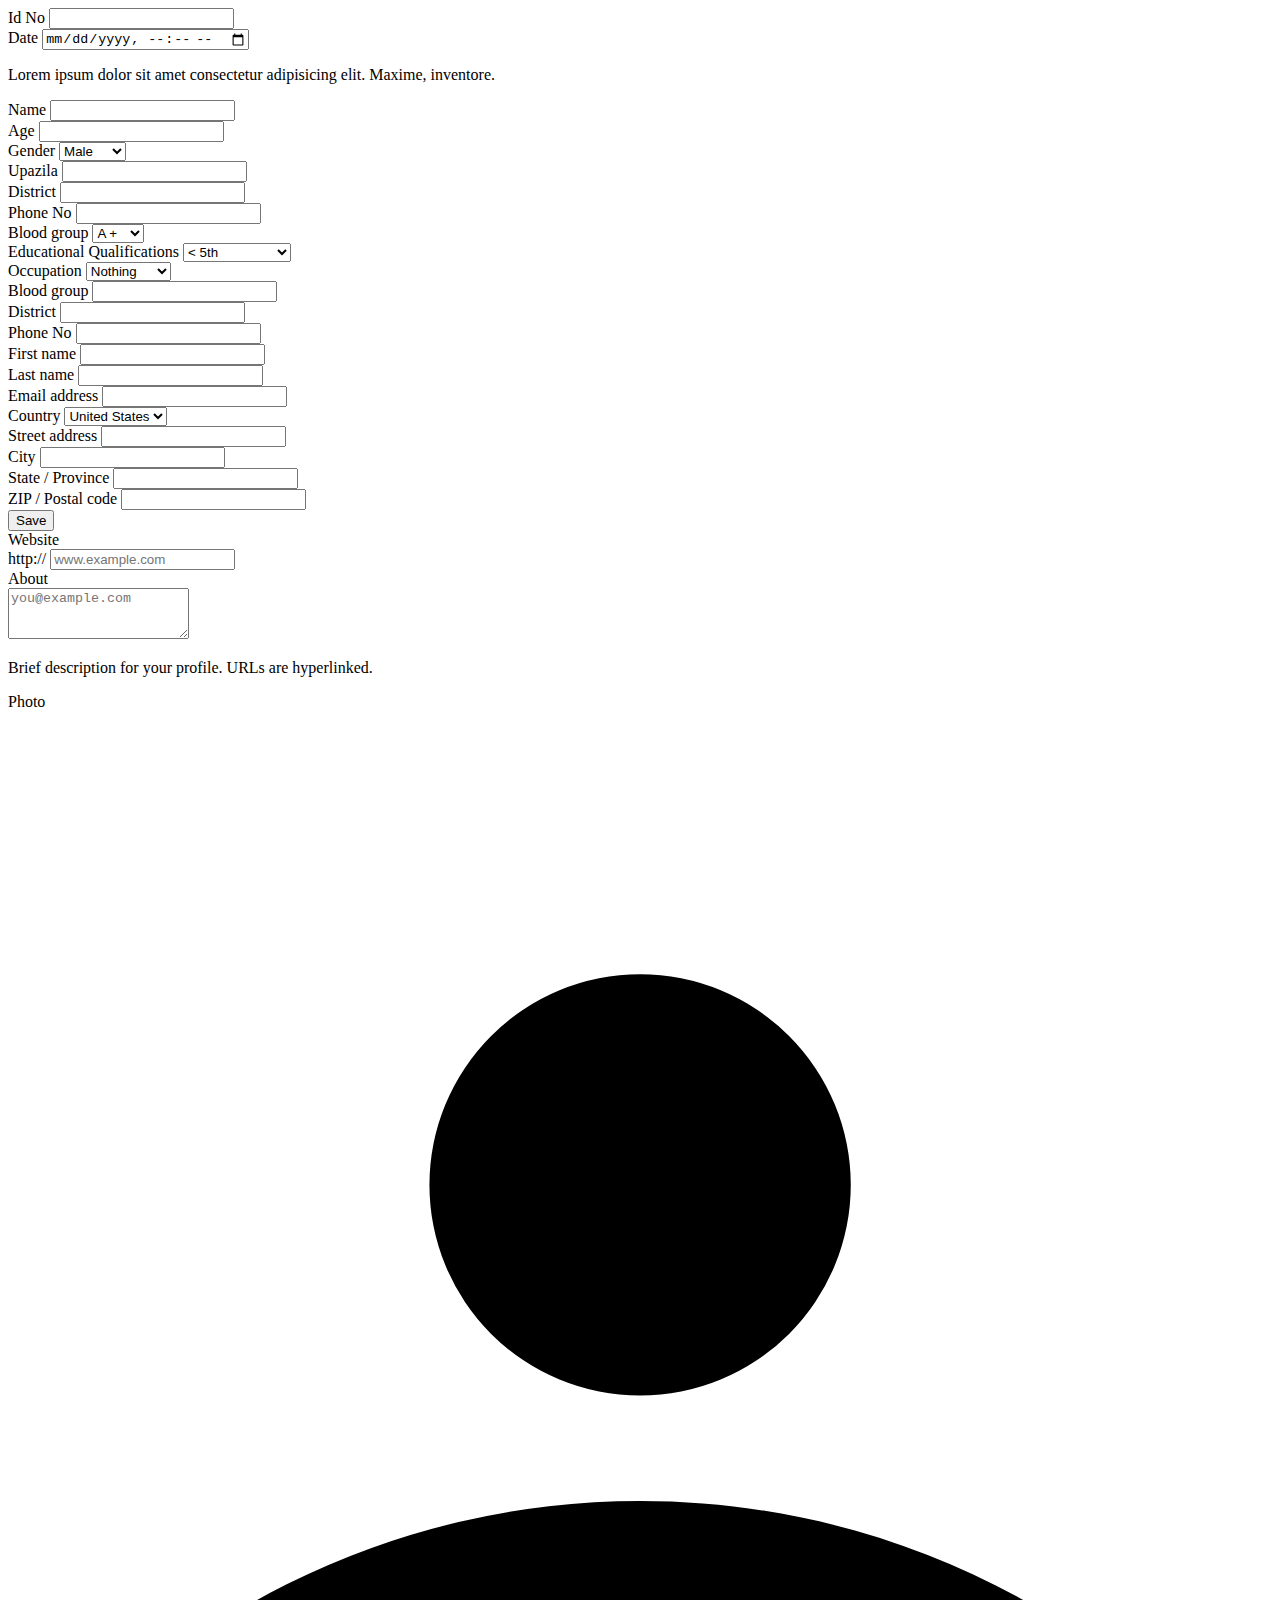
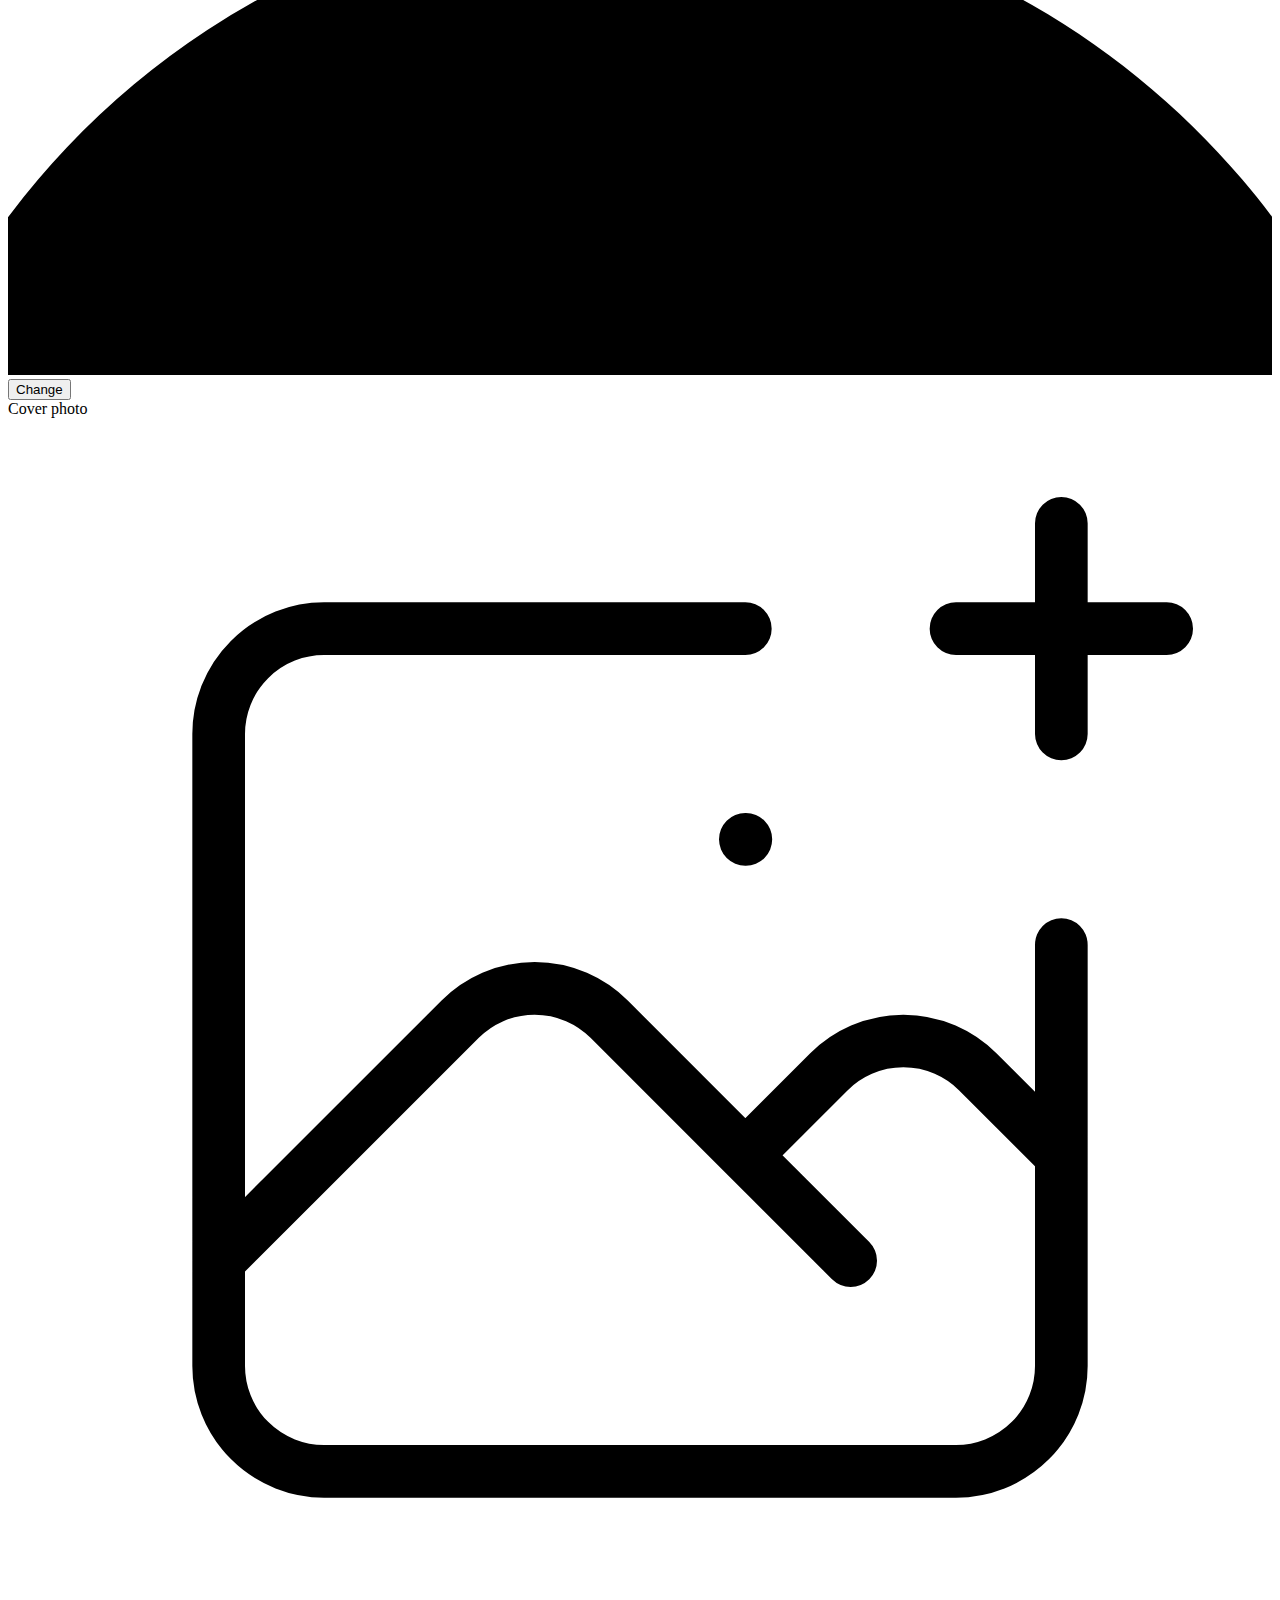
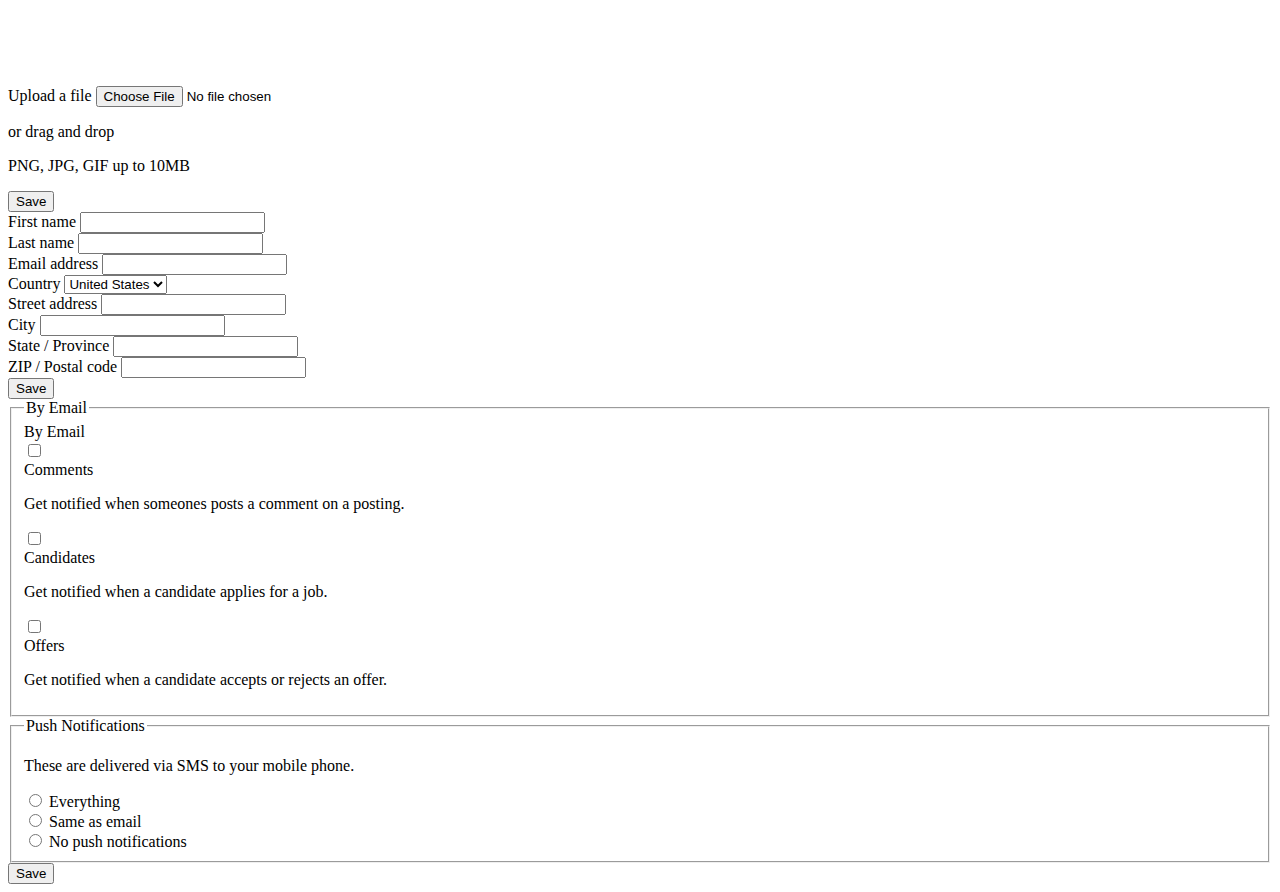
<file: demo.html>
<!DOCTYPE html>
<html lang="en">
<head>
	<meta charset="UTF-8">
	<meta http-equiv="X-UA-Compatible" content="IE=edge">
	<meta name="viewport" content="width=device-width, initial-scale=1.0">
	<title>Document</title>
	<link rel="stylesheet" href="./css/style.css">
</head>
<body>
			<div class="mt-10 sm:mt-8">
				<div class="md:grid md:grid-cols-5 md:gap-6">
			
			
			
					<div class="mt-5 md:mt-0 md:col-span-4">
						<form action="#" method="POST">
							<div class="shadow overflow-hidden sm:rounded-md">
								<div class="px-4 py-5 bg-white sm:p-6">
									<div class="grid grid-cols-6 gap-6">
			
			
										<div class="col-span-6 sm:col-span-2 justify-start">
											<label for="first-name" class="block text-sm font-medium text-gray-700">Id
												No</label>
											<input type="Number" name="first-name" id="first-name" autocomplete="given-name"
												class="mt-1 focus:ring-indigo-500 focus:border-indigo-500 block w-full shadow-sm sm:text-sm border-gray-300 rounded-md">
										</div>
			
										<div class="col-span-6 hidden sm:block sm:col-span-2 ">
										</div>
										<div class="col-span-6 sm:col-span-2 text-right">
											<label for="last-name" class="block text-sm font-medium text-gray-700">Date</label>
											<input type="datetime-local" name="date" id="last-name" autocomplete="family-name"
												class="mt-1 focus:ring-indigo-500 focus:border-indigo-500 block w-full shadow-sm sm:text-sm border-gray-300 rounded-md">
										</div>
			
										<div class="col-span-6">
											<p class="text-center text-xl font-semibold border-b-4 border-pink-300 pb-4">
												Lorem ipsum dolor sit amet consectetur adipisicing elit. Maxime, inventore.
											</p>
										</div>
			
										<div class="col-span-6 sm:col-span-6 lg:col-span-2">
											<label for="name" class="block text-sm font-medium text-gray-700">Name</label>
											<input type="text" name="name" id="name" autocomplete="address-level2"
												class="mt-1 focus:ring-indigo-500 focus:border-indigo-500 block w-full shadow-sm sm:text-sm border-gray-300 rounded-md">
										</div>
			
										<div class="col-span-6 sm:col-span-3 lg:col-span-2">
											<label for="region" class="block text-sm font-medium text-gray-700">Age</label>
											<input type="Number" name="region" id="region" autocomplete="address-level1"
												class="mt-1 focus:ring-indigo-500 focus:border-indigo-500 block w-full shadow-sm sm:text-sm border-gray-300 rounded-md">
										</div>
			
										<div class="col-span-6 sm:col-span-3 lg:col-span-2">
											<label for="country" class="block text-sm font-medium text-gray-700">Gender</label>
											<select id="country" name="country" autocomplete="country-name"
												class="mt-1 block w-full py-2 px-3 border border-gray-300 bg-white rounded-md shadow-sm focus:outline-none focus:ring-indigo-500 focus:border-indigo-500 sm:text-sm">
												<option>Male</option>
												<option>Female</option>
												<option>Other</option>
											</select>
										</div>
			
										<div class="col-span-6 sm:col-span-3 lg:col-span-2">
											<label for="region" class="block text-sm font-medium text-gray-700">Upazila</label>
											<input type="text" name="region" id="region" autocomplete="address-level1"
												class="mt-1 focus:ring-indigo-500 focus:border-indigo-500 block w-full shadow-sm sm:text-sm border-gray-300 rounded-md">
										</div>
										<div class="col-span-6 sm:col-span-3 lg:col-span-2">
											<label for="region" class="block text-sm font-medium text-gray-700">District</label>
											<input type="text" name="region" id="region" autocomplete="address-level1"
												class="mt-1 focus:ring-indigo-500 focus:border-indigo-500 block w-full shadow-sm sm:text-sm border-gray-300 rounded-md">
										</div>
			
										<div class="col-span-6 sm:col-span-3 lg:col-span-2">
											<label for="country" class="block text-sm font-medium text-gray-700">Phone
												No</label>
											<input type="Number" name="region" id="region" autocomplete="address-level1"
												class="mt-1 focus:ring-indigo-500 focus:border-indigo-500 block w-full shadow-sm sm:text-sm border-gray-300 rounded-md">
										</div>
			
										<div class="col-span-6 sm:col-span-6 lg:col-span-2">
											<label for="country" class="block text-sm font-medium text-gray-700">Blood
												group</label>
											<select id="country" name="country" autocomplete="country-name"
												class="mt-1 block w-full py-2 px-3 border border-gray-300 bg-white rounded-md shadow-sm focus:outline-none focus:ring-indigo-500 focus:border-indigo-500 sm:text-sm">
												<option>A +</option>
												<option>A -</option>
												<option>B +</option>
												<option>B -</option>
												<option>AB +</option>
												<option>AB -</option>
												<option>O +</option>
												<option>O -</option>
			
											</select>
										</div>
			
			
			
										<div class="col-span-6 sm:col-span-6 lg:col-span-2">
											<label for="country" class="block text-sm font-medium text-gray-700">Educational
												Qualifications</label>
											<select id="country" name="country" autocomplete="country-name"
												class="mt-1 block w-full py-2 px-3 border border-gray-300 bg-white rounded-md shadow-sm focus:outline-none focus:ring-indigo-500 focus:border-indigo-500 sm:text-sm">
												<option>
													< 5th</option>
												<option>
													< 10th</option>
												<option>SSC</option>
												<option>HSC</option>
												<option>Graduate</option>
												<option>Post Graduate</option>
											</select>
										</div>
			
			
										<div class="col-span-6 sm:col-span-6 lg:col-span-2">
											<label for="country" class="block text-sm font-medium text-gray-700">Occupation</label>
											<select id="country" name="country" autocomplete="country-name"
												class="mt-1 block w-full py-2 px-3 border border-gray-300 bg-white rounded-md shadow-sm focus:outline-none focus:ring-indigo-500 focus:border-indigo-500 sm:text-sm">
												<option>Nothing</option>
												<option>Student</option>
												<option>Job</option>
												<option>Business</option>
												<option>Housewife</option>
												<option>Retired</option>
												<option>Other</option>
			
											</select>
										</div>
			
			
			
			
			
			
			
			
			
			
										<div class="col-span-6 sm:col-span-6 lg:col-span-2">
											<label for="name" class="block text-sm font-medium text-gray-700">Blood
												group</label>
											<input type="text" name="name" id="name" autocomplete="address-level2"
												class="mt-1 focus:ring-indigo-500 focus:border-indigo-500 block w-full shadow-sm sm:text-sm border-gray-300 rounded-md">
										</div>
			
										<div class="col-span-6 sm:col-span-3 lg:col-span-2">
											<label for="region" class="block text-sm font-medium text-gray-700">District</label>
											<input type="text" name="region" id="region" autocomplete="address-level1"
												class="mt-1 focus:ring-indigo-500 focus:border-indigo-500 block w-full shadow-sm sm:text-sm border-gray-300 rounded-md">
										</div>
			
										<div class="col-span-6 sm:col-span-3 lg:col-span-2">
											<label for="country" class="block text-sm font-medium text-gray-700">Phone
												No</label>
											<input type="Number" name="region" id="region" autocomplete="address-level1"
												class="mt-1 focus:ring-indigo-500 focus:border-indigo-500 block w-full shadow-sm sm:text-sm border-gray-300 rounded-md">
										</div>
			
			
			
			
			
			
			
			
			
			
			
			
			
			
										<div class="col-span-6 sm:col-span-3">
											<label for="first-name" class="block text-sm font-medium text-gray-700">First
												name</label>
											<input type="text" name="first-name" id="first-name" autocomplete="given-name"
												class="mt-1 focus:ring-indigo-500 focus:border-indigo-500 block w-full shadow-sm sm:text-sm border-gray-300 rounded-md">
										</div>
			
										<div class="col-span-6 sm:col-span-3">
											<label for="last-name" class="block text-sm font-medium text-gray-700">Last
												name</label>
											<input type="text" name="last-name" id="last-name" autocomplete="family-name"
												class="mt-1 focus:ring-indigo-500 focus:border-indigo-500 block w-full shadow-sm sm:text-sm border-gray-300 rounded-md">
										</div>
			
										<div class="col-span-6 sm:col-span-4">
											<label for="email-address" class="block text-sm font-medium text-gray-700">Email
												address</label>
											<input type="text" name="email-address" id="email-address" autocomplete="email"
												class="mt-1 focus:ring-indigo-500 focus:border-indigo-500 block w-full shadow-sm sm:text-sm border-gray-300 rounded-md">
										</div>
			
										<div class="col-span-6 sm:col-span-3">
											<label for="country" class="block text-sm font-medium text-gray-700">Country</label>
											<select id="country" name="country" autocomplete="country-name"
												class="mt-1 block w-full py-2 px-3 border border-gray-300 bg-white rounded-md shadow-sm focus:outline-none focus:ring-indigo-500 focus:border-indigo-500 sm:text-sm">
												<option>United States</option>
												<option>Canada</option>
												<option>Mexico</option>
											</select>
										</div>
			
										<div class="col-span-6">
											<label for="street-address" class="block text-sm font-medium text-gray-700">Street
												address</label>
											<input type="text" name="street-address" id="street-address"
												autocomplete="street-address"
												class="mt-1 focus:ring-indigo-500 focus:border-indigo-500 block w-full shadow-sm sm:text-sm border-gray-300 rounded-md">
										</div>
			
										<div class="col-span-6 sm:col-span-6 lg:col-span-2">
											<label for="city" class="block text-sm font-medium text-gray-700">City</label>
											<input type="text" name="city" id="city" autocomplete="address-level2"
												class="mt-1 focus:ring-indigo-500 focus:border-indigo-500 block w-full shadow-sm sm:text-sm border-gray-300 rounded-md">
										</div>
			
										<div class="col-span-6 sm:col-span-3 lg:col-span-2">
											<label for="region" class="block text-sm font-medium text-gray-700">State /
												Province</label>
											<input type="text" name="region" id="region" autocomplete="address-level1"
												class="mt-1 focus:ring-indigo-500 focus:border-indigo-500 block w-full shadow-sm sm:text-sm border-gray-300 rounded-md">
										</div>
			
										<div class="col-span-6 sm:col-span-3 lg:col-span-2">
											<label for="postal-code" class="block text-sm font-medium text-gray-700">ZIP /
												Postal
												code</label>
											<input type="text" name="postal-code" id="postal-code" autocomplete="postal-code"
												class="mt-1 focus:ring-indigo-500 focus:border-indigo-500 block w-full shadow-sm sm:text-sm border-gray-300 rounded-md">
										</div>
			
			
									</div>
								</div>
								<div class="px-4 py-3 bg-gray-50 text-right sm:px-6">
									<button type="submit"
										class="inline-flex justify-center py-2 px-4 border border-transparent shadow-sm text-sm font-medium rounded-md text-white bg-indigo-600 hover:bg-indigo-700 focus:outline-none focus:ring-2 focus:ring-offset-2 focus:ring-indigo-500">Save</button>
								</div>
							</div>
						</form>
					</div>
				</div>
			</div>
			
			
			
			
			
			
			
			
			
			
			
			
			
			
			
			
			
			
			
			
			
			
			
			
			
			
			<div>
				<div class="md:grid md:grid-cols-3 md:gap-6">
			
			
			
			
			
			
			
			
			
			
			
			
			
			
			
			
			
					<div class="mt-5 md:mt-0 md:col-span-3">
						<form action="#" method="POST">
							<div class="shadow sm:rounded-md sm:overflow-hidden">
								<div class="px-4 py-5 bg-white space-y-6 sm:p-6">
									<div class="grid grid-cols-3 gap-6">
										<div class="col-span-3 sm:col-span-2">
											<label for="company-website" class="block text-sm font-medium text-gray-700">
												Website
											</label>
											<div class="mt-1 flex rounded-md shadow-sm">
												<span
													class="inline-flex items-center px-3 rounded-l-md border border-r-0 border-gray-300 bg-gray-50 text-gray-500 text-sm">
													http:// </span>
												<input type="text" name="company-website" id="company-website"
													class="focus:ring-indigo-500 focus:border-indigo-500 flex-1 block w-full rounded-none rounded-r-md sm:text-sm border-gray-300"
													placeholder="www.example.com">
											</div>
										</div>
									</div>
			
									<div>
										<label for="about" class="block text-sm font-medium text-gray-700"> About </label>
										<div class="mt-1">
											<textarea id="about" name="about" rows="3"
												class="shadow-sm focus:ring-indigo-500 focus:border-indigo-500 mt-1 block w-full sm:text-sm border border-gray-300 rounded-md"
												placeholder="you@example.com"></textarea>
										</div>
										<p class="mt-2 text-sm text-gray-500">Brief description for your profile. URLs are
											hyperlinked.</p>
									</div>
			
									<div>
										<label class="block text-sm font-medium text-gray-700"> Photo </label>
										<div class="mt-1 flex items-center">
											<span class="inline-block h-12 w-12 rounded-full overflow-hidden bg-gray-100">
												<svg class="h-full w-full text-gray-300" fill="currentColor" viewBox="0 0 24 24">
													<path
														d="M24 20.993V24H0v-2.996A14.977 14.977 0 0112.004 15c4.904 0 9.26 2.354 11.996 5.993zM16.002 8.999a4 4 0 11-8 0 4 4 0 018 0z" />
												</svg>
											</span>
											<button type="button"
												class="ml-5 bg-white py-2 px-3 border border-gray-300 rounded-md shadow-sm text-sm leading-4 font-medium text-gray-700 hover:bg-gray-50 focus:outline-none focus:ring-2 focus:ring-offset-2 focus:ring-indigo-500">Change</button>
										</div>
									</div>
			
									<div>
										<label class="block text-sm font-medium text-gray-700"> Cover photo </label>
										<div
											class="mt-1 flex justify-center px-6 pt-5 pb-6 border-2 border-gray-300 border-dashed rounded-md">
											<div class="space-y-1 text-center">
												<svg class="mx-auto h-12 w-12 text-gray-400" stroke="currentColor" fill="none"
													viewBox="0 0 48 48" aria-hidden="true">
													<path
														d="M28 8H12a4 4 0 00-4 4v20m32-12v8m0 0v8a4 4 0 01-4 4H12a4 4 0 01-4-4v-4m32-4l-3.172-3.172a4 4 0 00-5.656 0L28 28M8 32l9.172-9.172a4 4 0 015.656 0L28 28m0 0l4 4m4-24h8m-4-4v8m-12 4h.02"
														stroke-width="2" stroke-linecap="round" stroke-linejoin="round" />
												</svg>
												<div class="flex text-sm text-gray-600">
													<label for="file-upload"
														class="relative cursor-pointer bg-white rounded-md font-medium text-indigo-600 hover:text-indigo-500 focus-within:outline-none focus-within:ring-2 focus-within:ring-offset-2 focus-within:ring-indigo-500">
														<span>Upload a file</span>
														<input id="file-upload" name="file-upload" type="file" class="sr-only">
													</label>
													<p class="pl-1">or drag and drop</p>
												</div>
												<p class="text-xs text-gray-500">PNG, JPG, GIF up to 10MB</p>
											</div>
										</div>
									</div>
								</div>
								<div class="px-4 py-3 bg-gray-50 text-right sm:px-6">
									<button type="submit"
										class="inline-flex justify-center py-2 px-4 border border-transparent shadow-sm text-sm font-medium rounded-md text-white bg-indigo-600 hover:bg-indigo-700 focus:outline-none focus:ring-2 focus:ring-offset-2 focus:ring-indigo-500">Save</button>
								</div>
							</div>
						</form>
					</div>
				</div>
			</div>
			
			<div class="hidden sm:block" aria-hidden="true">
				<div class="py-5">
					<div class="border-t border-gray-200"></div>
				</div>
			</div>
			
			<div class="mt-10 sm:mt-0">
				<div class="md:grid md:grid-cols-3 md:gap-6">
			
					<div class="mt-5 md:mt-0 md:col-span-3">
						<form action="#" method="POST">
							<div class="shadow overflow-hidden sm:rounded-md">
								<div class="px-4 py-5 bg-white sm:p-6">
									<div class="grid grid-cols-6 gap-6">
										<div class="col-span-6 sm:col-span-3">
											<label for="first-name" class="block text-sm font-medium text-gray-700">First
												name</label>
											<input type="text" name="first-name" id="first-name" autocomplete="given-name"
												class="mt-1 focus:ring-indigo-500 focus:border-indigo-500 block w-full shadow-sm sm:text-sm border-gray-300 rounded-md">
										</div>
			
										<div class="col-span-6 sm:col-span-3">
											<label for="last-name" class="block text-sm font-medium text-gray-700">Last
												name</label>
											<input type="text" name="last-name" id="last-name" autocomplete="family-name"
												class="mt-1 focus:ring-indigo-500 focus:border-indigo-500 block w-full shadow-sm sm:text-sm border-gray-300 rounded-md">
										</div>
			
										<div class="col-span-6 sm:col-span-4">
											<label for="email-address" class="block text-sm font-medium text-gray-700">Email
												address</label>
											<input type="text" name="email-address" id="email-address" autocomplete="email"
												class="mt-1 focus:ring-indigo-500 focus:border-indigo-500 block w-full shadow-sm sm:text-sm border-gray-300 rounded-md">
										</div>
			
										<div class="col-span-6 sm:col-span-3">
											<label for="country" class="block text-sm font-medium text-gray-700">Country</label>
											<select id="country" name="country" autocomplete="country-name"
												class="mt-1 block w-full py-2 px-3 border border-gray-300 bg-white rounded-md shadow-sm focus:outline-none focus:ring-indigo-500 focus:border-indigo-500 sm:text-sm">
												<option>United States</option>
												<option>Canada</option>
												<option>Mexico</option>
											</select>
										</div>
			
										<div class="col-span-6">
											<label for="street-address" class="block text-sm font-medium text-gray-700">Street
												address</label>
											<input type="text" name="street-address" id="street-address"
												autocomplete="street-address"
												class="mt-1 focus:ring-indigo-500 focus:border-indigo-500 block w-full shadow-sm sm:text-sm border-gray-300 rounded-md">
										</div>
			
										<div class="col-span-6 sm:col-span-6 lg:col-span-2">
											<label for="city" class="block text-sm font-medium text-gray-700">City</label>
											<input type="text" name="city" id="city" autocomplete="address-level2"
												class="mt-1 focus:ring-indigo-500 focus:border-indigo-500 block w-full shadow-sm sm:text-sm border-gray-300 rounded-md">
										</div>
			
										<div class="col-span-6 sm:col-span-3 lg:col-span-2">
											<label for="region" class="block text-sm font-medium text-gray-700">State /
												Province</label>
											<input type="text" name="region" id="region" autocomplete="address-level1"
												class="mt-1 focus:ring-indigo-500 focus:border-indigo-500 block w-full shadow-sm sm:text-sm border-gray-300 rounded-md">
										</div>
			
										<div class="col-span-6 sm:col-span-3 lg:col-span-2">
											<label for="postal-code" class="block text-sm font-medium text-gray-700">ZIP /
												Postal
												code</label>
											<input type="text" name="postal-code" id="postal-code" autocomplete="postal-code"
												class="mt-1 focus:ring-indigo-500 focus:border-indigo-500 block w-full shadow-sm sm:text-sm border-gray-300 rounded-md">
										</div>
									</div>
								</div>
								<div class="px-4 py-3 bg-gray-50 text-right sm:px-6">
									<button type="submit"
										class="inline-flex justify-center py-2 px-4 border border-transparent shadow-sm text-sm font-medium rounded-md text-white bg-indigo-600 hover:bg-indigo-700 focus:outline-none focus:ring-2 focus:ring-offset-2 focus:ring-indigo-500">Save</button>
								</div>
							</div>
						</form>
					</div>
				</div>
			</div>
			
			<div class="hidden sm:block" aria-hidden="true">
				<div class="py-5">
					<div class="border-t border-gray-200"></div>
				</div>
			</div>
			
			<div class="mt-10 sm:mt-0">
				<div class="md:grid md:grid-cols-3 md:gap-6">
			
					<div class="mt-5 md:mt-0 md:col-span-3">
						<form action="#" method="POST">
							<div class="shadow overflow-hidden sm:rounded-md">
								<div class="px-4 py-5 bg-white space-y-6 sm:p-6">
									<fieldset>
										<legend class="sr-only">By Email</legend>
										<div class="text-base font-medium text-gray-900" aria-hidden="true">By Email</div>
										<div class="mt-4 space-y-4">
											<div class="flex items-start">
												<div class="flex items-center h-5">
													<input id="comments" name="comments" type="checkbox"
														class="focus:ring-indigo-500 h-4 w-4 text-indigo-600 border-gray-300 rounded">
												</div>
												<div class="ml-3 text-sm">
													<label for="comments" class="font-medium text-gray-700">Comments</label>
													<p class="text-gray-500">Get notified when someones posts a comment on a
														posting.</p>
												</div>
											</div>
											<div class="flex items-start">
												<div class="flex items-center h-5">
													<input id="candidates" name="candidates" type="checkbox"
														class="focus:ring-indigo-500 h-4 w-4 text-indigo-600 border-gray-300 rounded">
												</div>
												<div class="ml-3 text-sm">
													<label for="candidates" class="font-medium text-gray-700">Candidates</label>
													<p class="text-gray-500">Get notified when a candidate applies for a
														job.</p>
												</div>
											</div>
											<div class="flex items-start">
												<div class="flex items-center h-5">
													<input id="offers" name="offers" type="checkbox"
														class="focus:ring-indigo-500 h-4 w-4 text-indigo-600 border-gray-300 rounded">
												</div>
												<div class="ml-3 text-sm">
													<label for="offers" class="font-medium text-gray-700">Offers</label>
													<p class="text-gray-500">Get notified when a candidate accepts or
														rejects an
														offer.</p>
												</div>
											</div>
										</div>
									</fieldset>
									<fieldset>
										<legend class="contents text-base font-medium text-gray-900">Push Notifications
										</legend>
										<p class="text-sm text-gray-500">These are delivered via SMS to your mobile phone.
										</p>
										<div class="mt-4 space-y-4">
											<div class="flex items-center">
												<input id="push-everything" name="push-notifications" type="radio"
													class="focus:ring-indigo-500 h-4 w-4 text-indigo-600 border-gray-300">
												<label for="push-everything" class="ml-3 block text-sm font-medium text-gray-700">
													Everything </label>
											</div>
											<div class="flex items-center">
												<input id="push-email" name="push-notifications" type="radio"
													class="focus:ring-indigo-500 h-4 w-4 text-indigo-600 border-gray-300">
												<label for="push-email" class="ml-3 block text-sm font-medium text-gray-700"> Same
													as email </label>
											</div>
											<div class="flex items-center">
												<input id="push-nothing" name="push-notifications" type="radio"
													class="focus:ring-indigo-500 h-4 w-4 text-indigo-600 border-gray-300">
												<label for="push-nothing" class="ml-3 block text-sm font-medium text-gray-700"> No
													push notifications </label>
											</div>
										</div>
									</fieldset>
								</div>
								<div class="px-4 py-3 bg-gray-50 text-right sm:px-6">
									<button type="submit"
										class="inline-flex justify-center py-2 px-4 border border-transparent shadow-sm text-sm font-medium rounded-md text-white bg-indigo-600 hover:bg-indigo-700 focus:outline-none focus:ring-2 focus:ring-offset-2 focus:ring-indigo-500">Save</button>
								</div>
							</div>
						</form>
					</div>
				</div>
			</div>
			</div>
</body>
</html>
</file>
<file: css/style.css>
.left_1 {
	position: absolute;
	left: 2px;
	bottom: 172px;
}

.left_2 {
	position: absolute;
	left: 26px;
	bottom: 118px;
}

.left_3 {
	position: absolute;
	left: 53px;
	bottom: 109px;
}

.left_4 {
	position: absolute;
	left: 82px;
	bottom: 110px;
}

.left_5 {
	position: absolute;
	left: 103px;
	bottom: 118px;
}

.left_6 {
	position: absolute;
	left: 21px;
	bottom: 189px;
}

.left_7 {
	position: absolute;
	left: 34px;
	bottom: 145px;
}

.left_8 {
	position: absolute;
	left: 60px;
	bottom: 135px;
}

.left_9 {
	position: absolute;
	left: 81px;
	bottom: 135px;
}

.left_10 {
	position: absolute;
	left: 102px;
	bottom: 137px;
}

.right_1 {
	position: absolute;
	right: 3px;
	bottom: 163px;
}

.right_2 {
	position: absolute;
	right: 19px;
	bottom: 111px;
}

.right_3 {
	position: absolute;
	right: 45px;
	bottom: 104px;
}

.right_4 {
	position: absolute;
	right: 73px;
	bottom: 106px;
}

.right_5 {
	position: absolute;
	right: 96px;
	bottom: 114px;
}

.right_6 {
	position: absolute;
	right: 25px;
	bottom: 183px;
}

.right_7 {
	position: absolute;
	right: 32px;
	bottom: 134px;
}

.right_8 {
	position: absolute;
	right: 55px;
	bottom: 124px;
}

.right_9 {
	position: absolute;
	right: 75px;
	bottom: 126px;
}

.right_10 {
	position: absolute;
	right: 98px;
	bottom: 132px;
}


.left_wrist {
	position: absolute;
	left: 105px;
	bottom: 247px;
}

.right_wrist {
	position: absolute;
	right: 113px;
	bottom: 245px;
}

.left_elbow {
	position: absolute;
	left: 125px;
	top: 128px;
}

.right_elbow {
	position: absolute;
	right: 136px;
	top: 131px;
}

.left_arm {
	position: absolute;
	left: 134px;
	top: 86px;
}

.right_arm {
	position: absolute;
	right: 149px;
	top: 91px;
}

.neck {
	position: absolute;
	left: 175px;
	top: 47px;
}


.chest_1 {
	position: absolute;
	left: 160px;
	top: 70px;
}

.chest_2 {
	position: absolute;
	left: 160px;
	top: 100px;
}

.chest_3 {
	position: absolute;
	right: 173px;
	top: 70px;
}

.chest_4 {
	position: absolute;
	right: 173px;
	top: 100px;
}

.left_thigh {
	position: absolute;
	left: 162px;
	top: 170px;
}

.right_thigh {
	position: absolute;
	right: 168px;
	top: 172px;
}

.left_knee {
	position: absolute;
	left: 165px;
	bottom: 170px;
}

.right_knee {
	position: absolute;
	right: 164px;
	bottom: 170px;
}

.left_leg {
	position: absolute;
	left: 169px;
	bottom: 102px;
}

.right_leg {
	position: absolute;
	right: 158px;
	bottom: 103px;
}

.left_foot {
	position: absolute;
	left: 100px;
	bottom: 31px;
}

.right_foot {
	position: absolute;
	right: 93px;
	bottom: 31px;
}
</file>
